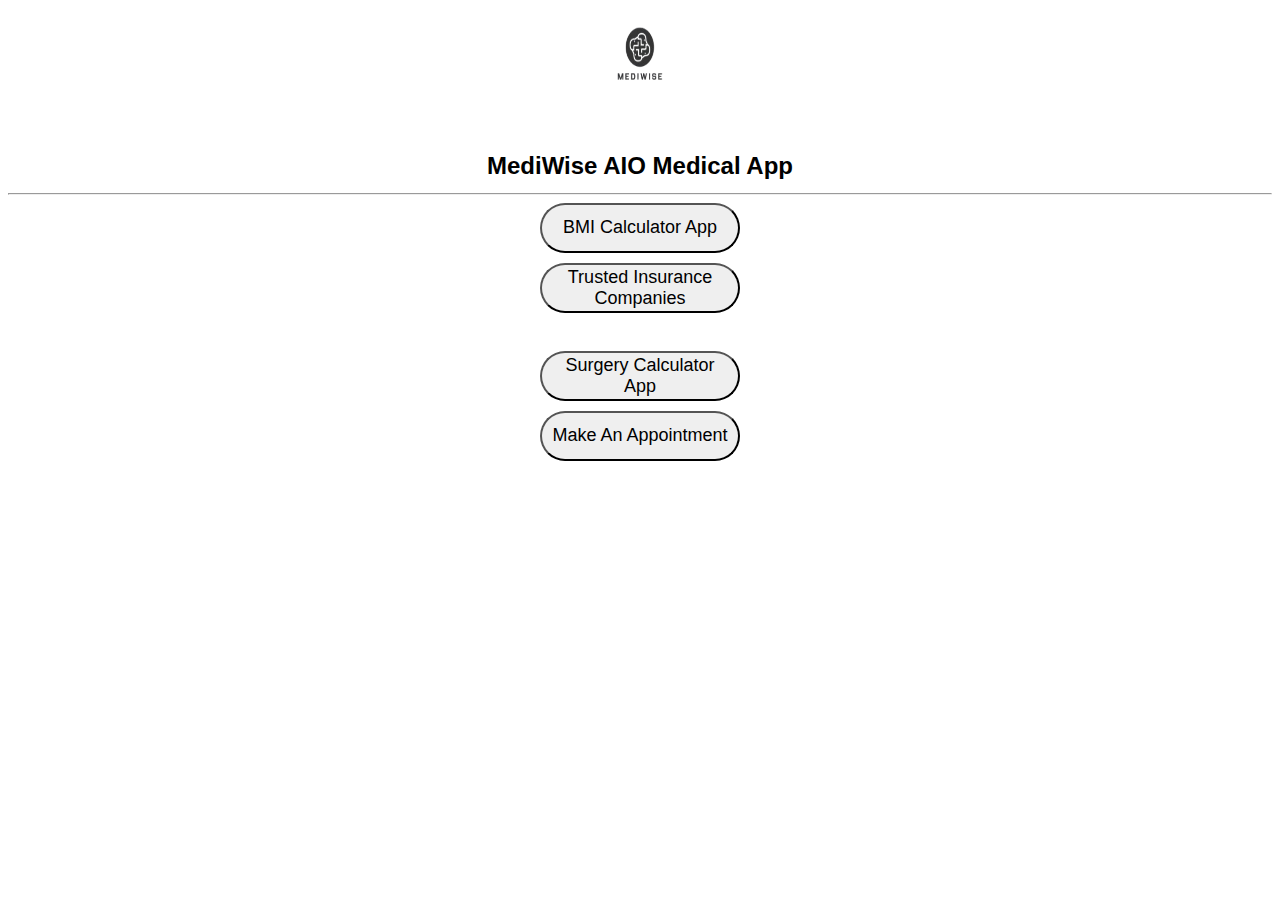
<file: index.html>
<html>
	<head>
		<script src = "script.js"></script>
		<link href = "customize.css" rel = "stylesheet">
		<link rel = "icon" type = "image/x-icon" href = "logo.png">
		<title>MediWise</title>
	</head>
	
	<body>
		<div id = "header">
			<a href = "index.html" id="hello"><img src = "logo.png"></a><br><br><br>
			<h2>MediWise AIO Medical App</h2>
		</div>
		<hr>
		
		<div id = "main">
			<div class="button-grid">
				<button id="BMIButton">BMI Calculator App</button>
				<button>Trusted Insurance Companies</button><br>
				<button>Surgery Calculator App</button>
				<button>Make An Appointment</button>
			</div>
		</div>
	</body>
</html>
</file>
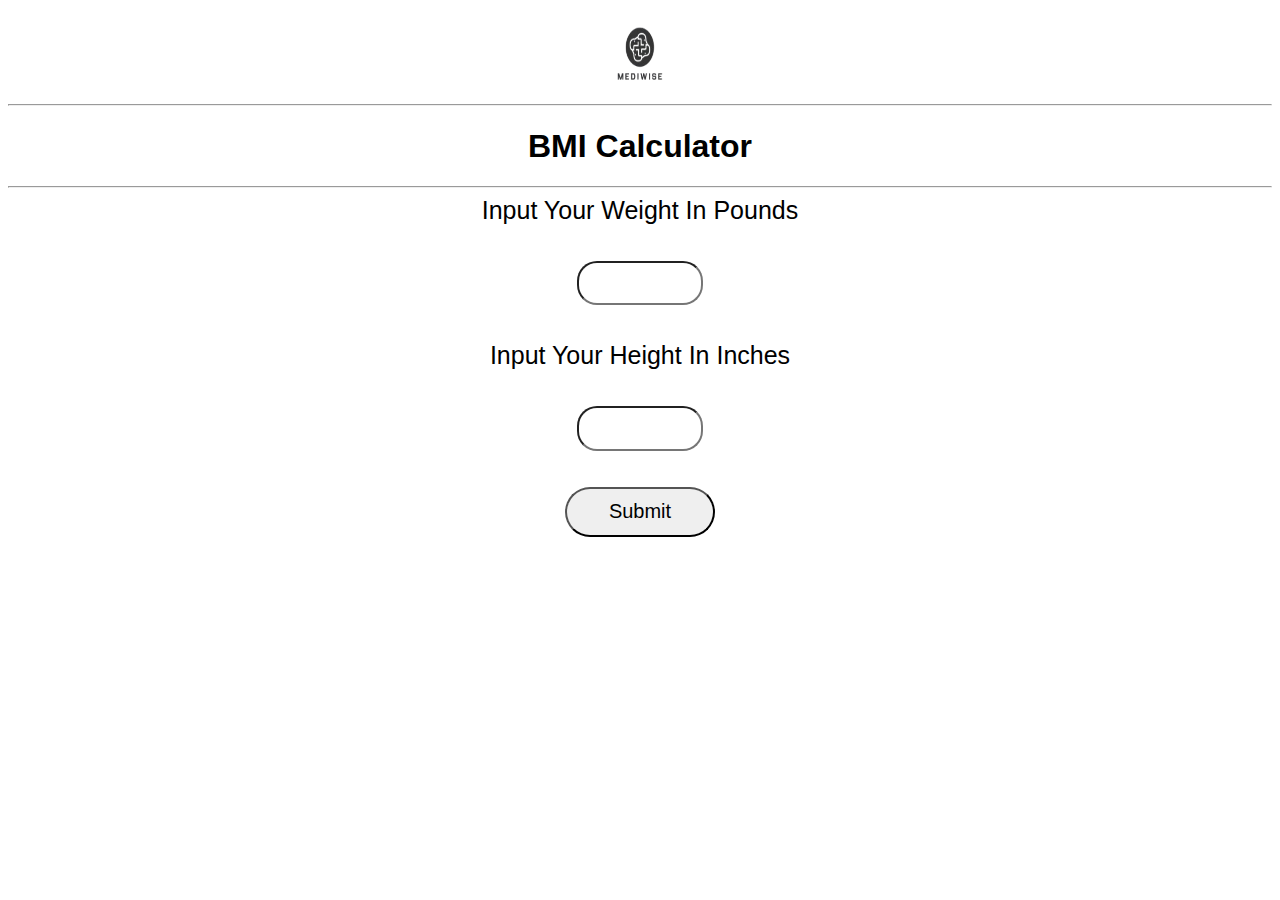
<file: index2.html>
<html>
	<head>
		<script src = "script2.js"></script>
		<link href = "customize.css" rel = "stylesheet">
		<link rel="stylesheet" href="customize2.css">
		<link rel = "icon" type = "image/x-icon" href = "logo.png">
		<title>MediWise - BMI Calculator</title>
	</head>
	
	<body>
		<div id = "header2">
			<a href = "index.html"><img src = "logo.png"></a><br><hr>
			<h1>BMI Calculator</h1><hr>
		</div>
		<div id="main2">
			<label id="weightheader">Input Your Weight In Pounds</label><br><br><br>
			<input id="InputWeight"><br><br><br>
			<label id="heightheader">Input Your Height In Inches</label><br><br><br>
			<input id="InputHeight"><br><br><br>
			<button id="ButtonSubmit">Submit</button><br><br><br>

			<label id="bmicalculated"></label><br><br><br>
			<label id="bmitype"></label>
		</div>
	</body>
</html>
</file>
<file: customize.css>
body
{
	background-color/**/;
}

#header
{
	text-align: center;
	height: 20%;
	width: 100%;
	background-image: url("https://d2jx2rerrg6sh3.cloudfront.net/image-handler/picture/2017/8/Doctor_and_patient_680x_-_Syda_Productions.jpg");
	background-repeat: no-repeat;
	background-size: 100%;
}

img
{
	width: 5%;
	height: 50%;
}

#header, #main
{
	font-family: arial;
}

#main
{
	text-align: center;
}

.button-grid {
	display: grid;
	grid-gap: 10px;
	justify-content: center;
  }
  
  button {
	width: 200px;
	height: 50px;
	font-size: 18px;
	border-radius: 30px;
  }
</file>
<file: customize2.css>
#weightheader, #heightheader
{
	font-size: 25px;
}

#InputWeight, #InputHeight
{
	height: 5%;
	width: 10%;
	font-size: 50px;
    border-radius: 20px;
}


button {
    width: 150px;
    height: 50px;
    padding: 10px 20px;
    font-size: 20px;
}

#header2
{
	text-align: center;
}

img
{
	width: 5%;
	height: 10%;
}

#header2, #main2
{
	font-family: arial;
}

#main2
{
	text-align: center;
}
</file>
